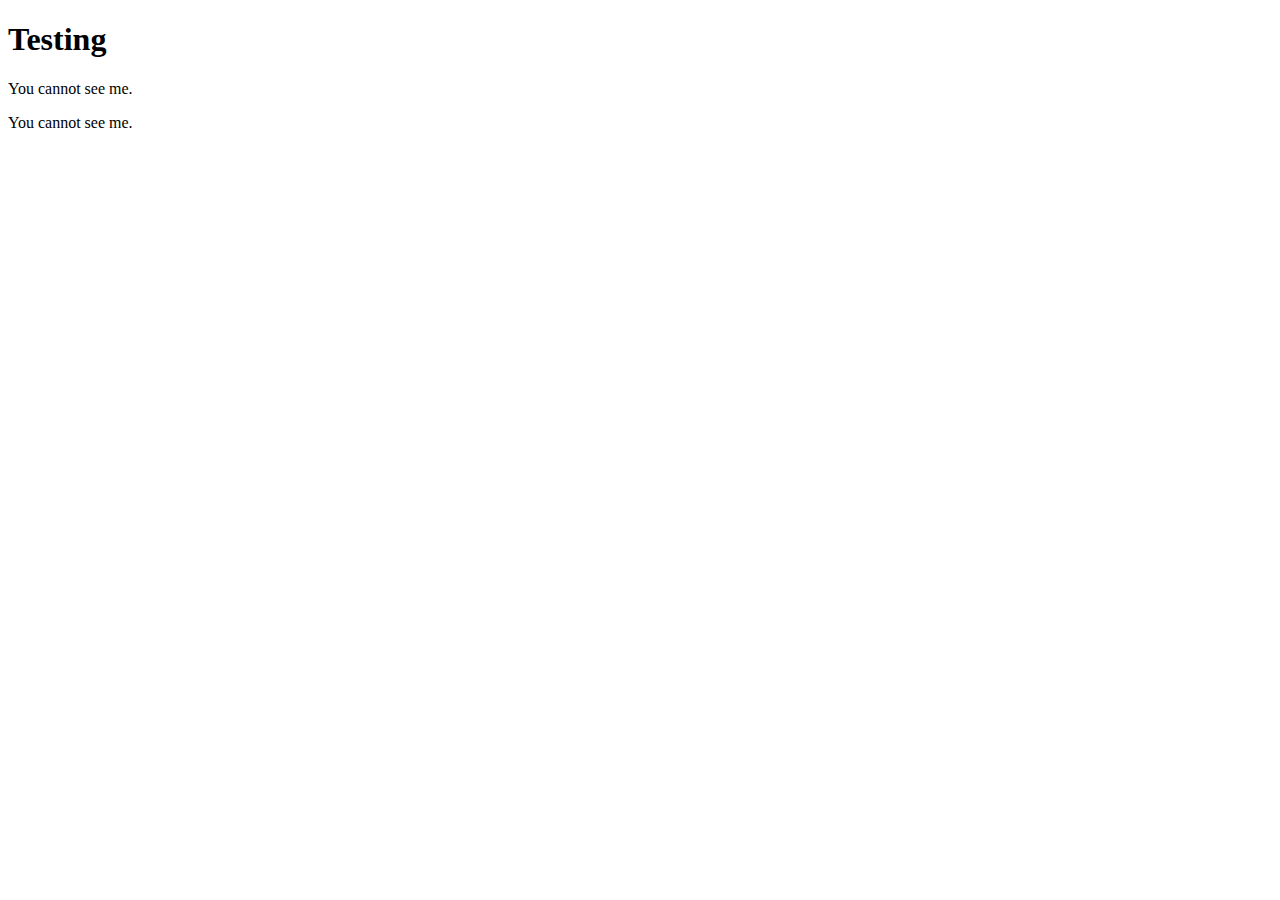
<file: examples/blocking/index.html>
<!DOCTYPE html>
<html lang="en">
  <head>
    <meta charset="UTF-8" />
    <meta name="viewport" content="width=device-width, initial-scale=1.0" />
    <meta http-equiv="X-UA-Compatible" content="ie=edge" />
    <title>Document</title>
  </head>
  <body>
    <h1>Testing</h1>
    <script>
      setTimeout(() => {
        for (let i = 0; i < 999999999; i++) {}
      });
    </script>
    <p>You cannot see me.</p>
    <script>
      for (let i = 0; i < 999999999; i++) {}
    </script>
    <p>You cannot see me.</p>
  </body>
</html>
</file>
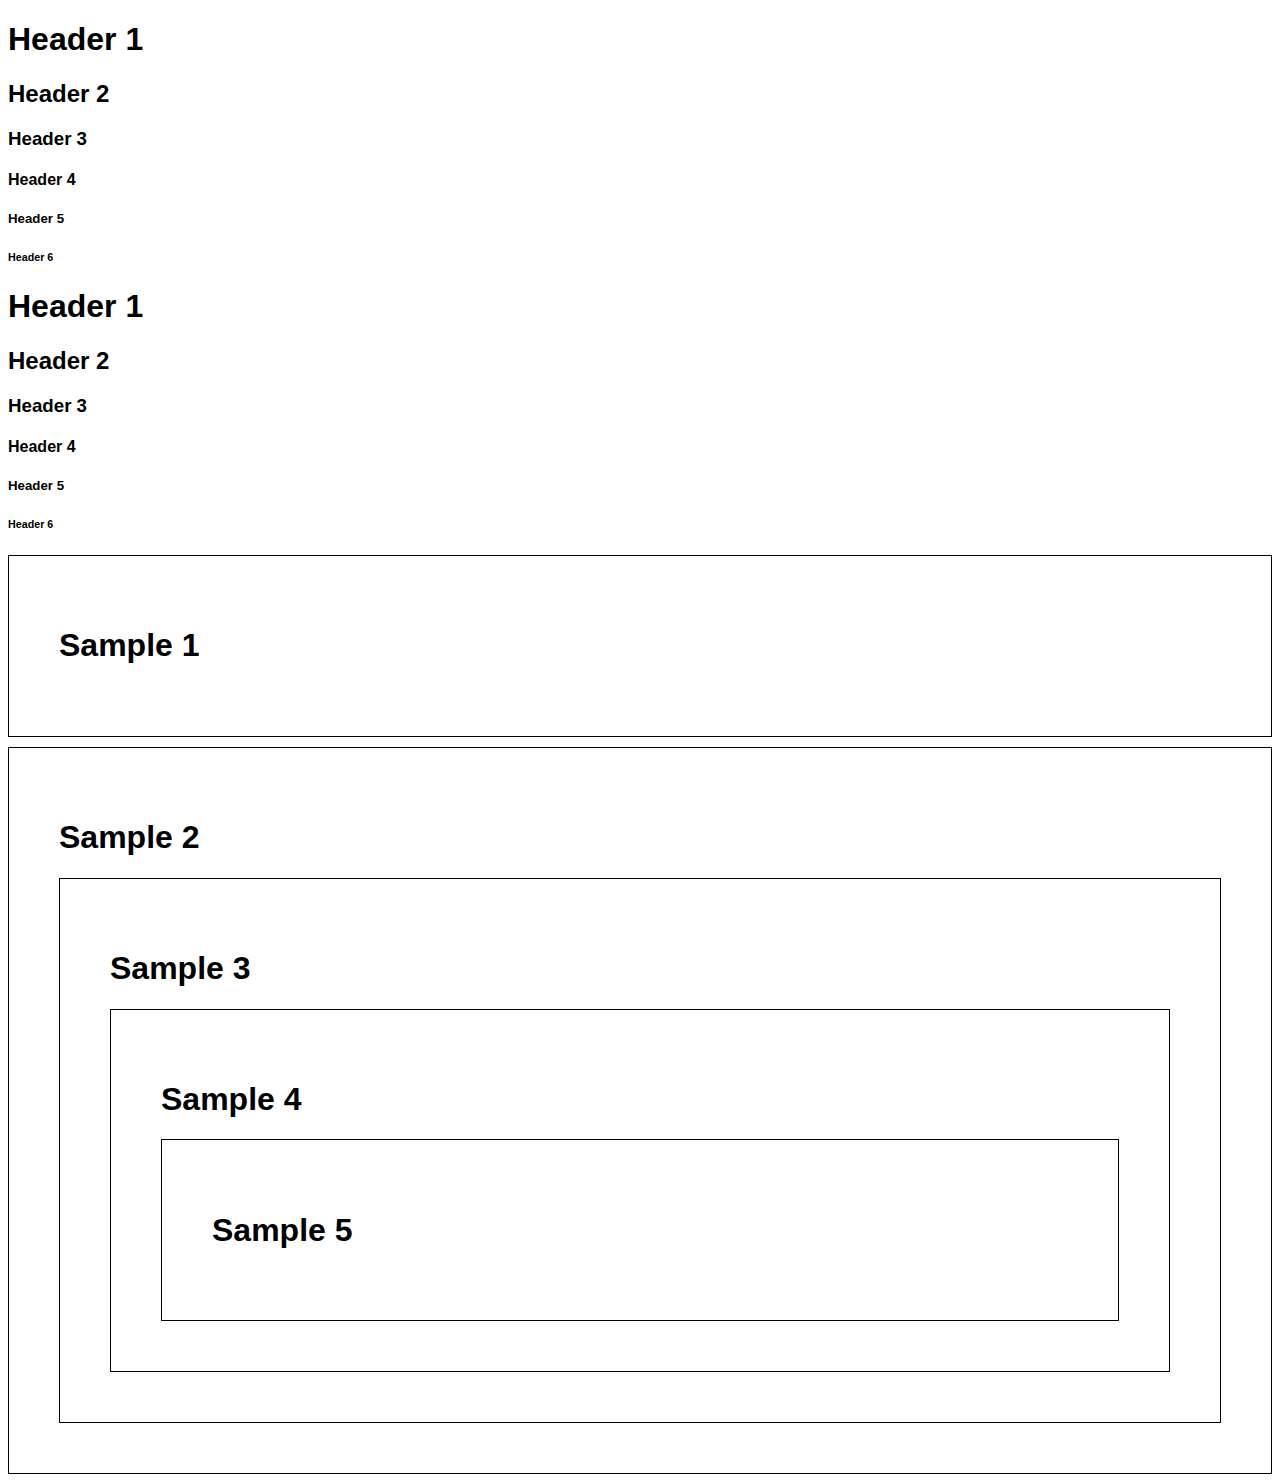
<file: examples/headers-in-nested-sections/index.html>
<!DOCTYPE html>
<html lang="en">
  <head>
    <meta charset="UTF-8" />
    <meta name="viewport" content="width=device-width, initial-scale=1.0" />
    <meta http-equiv="X-UA-Compatible" content="ie=edge" />
    <link rel="stylesheet" href="main.css" />
    <title>Document</title>
  </head>
  <body>
    <section>
      <h1>Header 1</h1>
      <h2>Header 2</h2>
      <h3>Header 3</h3>
      <h4>Header 4</h4>
      <h5>Header 5</h5>
      <h6>Header 6</h6>
    </section>
    <div>
      <h1>Header 1</h1>
      <h2>Header 2</h2>
      <h3>Header 3</h3>
      <h4>Header 4</h4>
      <h5>Header 5</h5>
      <h6>Header 6</h6>
    </div>
    <section class="sample">
      <h1>Sample 1</h1>
    </section>
    <section class="sample">
      <h1>Sample 2</h1>

      <section class="sample">
        <h1>Sample 3</h1>

        <section class="sample">
          <h1>Sample 4</h1>

          <section class="sample">
            <h1>Sample 5</h1>
          </section>
        </section>
      </section>
    </section>
  </body>
</html>
</file>
<file: examples/headers-in-nested-sections/main.css>
:root {
  font-family: sans-serif;
}

.sample {
  padding: 50px;
  margin-top: 10px;
  box-sizing: border-box;
  border: 1px solid black;
}
</file>
